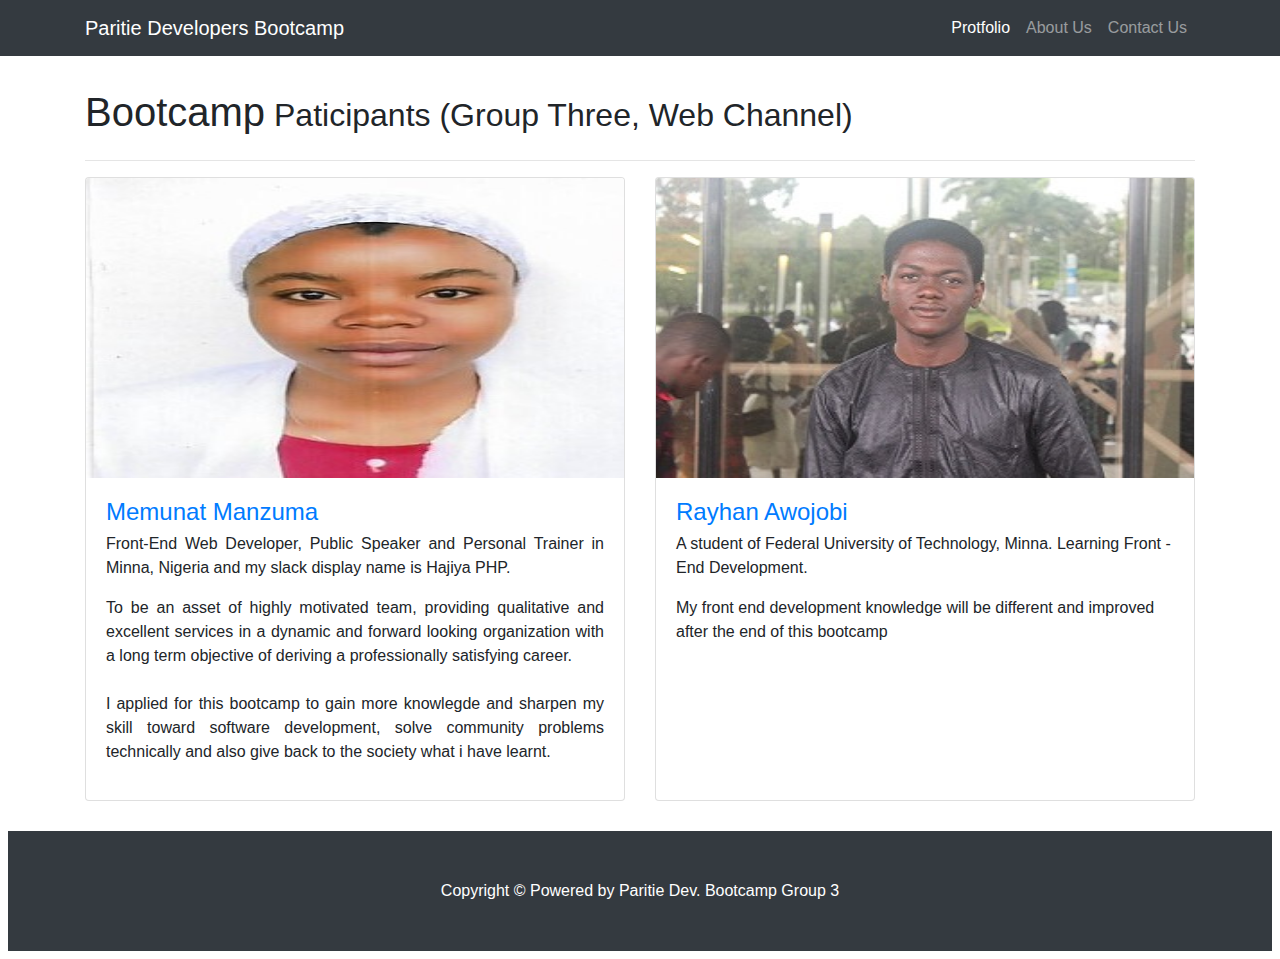
<file: index.html>
<!DOCTYPE html>
<html lang="en">
  <head>
    <meta charset="utf-8">
    <meta name="viewport" content="width=device-width, initial-scale=1, shrink-to-fit=no">
    <meta name="description" content="Paritie Developers Bootcamp">
    <meta name="Group 3" content="Task 4">
    <link href="css/style.css" rel="stylesheet">
    <title>Task 4 Group 3</title>
  </head>

  <body>

    <!-- Navigation -->
    <nav class="navbar navbar-expand-lg navbar-dark bg-dark fixed-top">
      <div class="container">
        <a class="navbar-brand" href="#">Paritie Developers Bootcamp</a>
        <button class="navbar-toggler" type="button" data-toggle="collapse" data-target="#navbarResponsive" aria-controls="navbarResponsive" aria-expanded="false" aria-label="Toggle navigation">
          <span class="navbar-toggler-icon"></span>
        </button>
        <div class="collapse navbar-collapse" id="navbarResponsive">
          <ul class="navbar-nav ml-auto">
            <li class="nav-item active">
              <a class="nav-link" href="#">Protfolio
                <span class="sr-only">(current)</span>
              </a>
            </li>
            <li class="nav-item">
              <a class="nav-link" href="#">About Us</a>
            </li>
            <li class="nav-item">
              <a class="nav-link" href="#">Contact Us</a>
            </li>
          </ul>
        </div>
      </div>
    </nav>

    <!-- Page Content -->
    <div class="container">

      <!-- Page Heading -->
      <h1 class="my-4">Bootcamp<small> Paticipants (Group Three, Web Channel)</small></h1>
		<hr>
      <div class="row">
        <div class="col-lg-4 col-sm-6 portfolio-item"><!-- Portfolio Item-->
          <div class="card h-100"><!-- Card-->
            <a href="#"><img class="card-img-top" src="img/zaarab.jpeg" alt="Image"></a>
            <div class="card-body">
              <h4 class="card-title"><a href="#">Memunat Manzuma</a></h4>
              <p class="card-text" align="justify">Front-End Web Developer, Public Speaker and Personal Trainer in Minna, Nigeria and my slack display name is Hajiya PHP.</p>
              <p align="justify">To be an asset of highly motivated team, providing qualitative and excellent services in a dynamic and forward looking organization with a long term objective of deriving a professionally satisfying career.<br><br>I applied for this bootcamp to gain more knowlegde and sharpen my skill toward software development, solve community problems technically and also give back to the society what i have learnt.</p>
            </div>
          </div>
        </div>
        <div class="col-lg-4 col-sm-6 portfolio-item"><!-- Portfolio Item-->
          <div class="card h-100">
            <a href="#"><img class="card-img-top" src="img/rayhan.JPG" alt=""></a>
            <div class="card-body">
              <h4 class="card-title"><a href="#">Rayhan Awojobi</a></h4>
              <p class="card-text">A student of Federal University of Technology, Minna. Learning Front -End Development.</p>
                <p>My front end development knowledge will be different and improved after the end of this bootcamp</p>
            </div>
          </div>
        </div>
      </div>
      <!-- //Row -->

    </div>
    <!-- Container -->

    <!-- Footer -->
    <footer class="py-5 bg-dark">
      <div class="container">
        <p class="m-0 text-center text-white">Copyright &copy; Powered by Paritie Dev. Bootcamp Group 3</p>
      </div>
      <!-- //Container -->
    </footer>
     <!-- //Footer -->

  </body>

</html>
</file>
<file: css/style.css>
*,
*::before,
*::after {
  box-sizing: border-box;
}

html {
  -webkit-tap-highlight-color: transparent;
}

@-ms-viewport {
  width: device-width;
}

article, aside, figcaption, figure, footer, header, hgroup, main, nav, section {
  display: block;
}

body {
  font-family: -apple-system, BlinkMacSystemFont, "Segoe UI", Roboto, "Helvetica Neue", Arial, sans-serif, "Apple Color Emoji", "Segoe UI Emoji", "Segoe UI Symbol";
  font-size: 1rem;
  font-weight: 400;
  line-height: 1.5;
  color: #212529;
  text-align: left;
  background-color: #fff;
  padding-top: 54px;
}

[tabindex="-1"]:focus {
  outline: 0 !important;
}

hr {
  box-sizing: content-box;
  height: 0;
  overflow: visible;
}

h1, h2, h3, h4, h5, h6 {
  margin-top: 0;
  margin-bottom: 0.5rem;
}

p {
  margin-top: 0;
  margin-bottom: 1rem;
}

ol,
ul,
dl {
  margin-top: 0;
  margin-bottom: 1rem;
}

ol ol,
ul ul,
ol ul,
ul ol {
  margin-bottom: 0;
}

b,
strong {
  font-weight: bolder;
}

small {
  font-size: 80%;
}

a {
  color: #007bff;
  text-decoration: none;
  background-color: transparent;
  -webkit-text-decoration-skip: objects;
}

a:hover {
  color: #0056b3;
  text-decoration: underline;
}

a:not([href]):not([tabindex]) {
  color: inherit;
  text-decoration: none;
}

a:not([href]):not([tabindex]):hover, a:not([href]):not([tabindex]):focus {
  color: inherit;
  text-decoration: none;
}

a:not([href]):not([tabindex]):focus {
  outline: 0;
}

img {
  vertical-align: middle;
  border-style: none;
  width:300px;
  height:300px;
}

svg:not(:root) {
  overflow: hidden;
}

h1, h2, h3, h4, h5, h6,
.h1, .h2, .h3, .h4, .h5, .h6 {
  margin-bottom: 0.5rem;
  font-family: inherit;
  font-weight: 500;
  line-height: 1.2;
  color: inherit;
}

h1, .h1 {
  font-size: 2.5rem;
}

h2, .h2 {
  font-size: 2rem;
}

h3, .h3 {
  font-size: 1.75rem;
}

h4, .h4 {
  font-size: 1.5rem;
}

h5, .h5 {
  font-size: 1.25rem;
}

h6, .h6 {
  font-size: 1rem;
}

hr {
  margin-top: 1rem;
  margin-bottom: 1rem;
  border: 0;
  border-top: 1px solid rgba(0, 0, 0, 0.1);
}

small,
.small {
  font-size: 80%;
  font-weight: 400;
}

.container {
  width: 100%;
  padding-right: 15px;
  padding-left: 15px;
  margin-right: auto;
  margin-left: auto;
}

@media (min-width: 576px) {
  .container {
    max-width: 540px;
  }
}

@media (min-width: 768px) {
  .container {
    max-width: 720px;
  }
}

@media (min-width: 992px) {
  .container {
    max-width: 960px;
  }
}

@media (min-width: 1200px) {
  .container {
    max-width: 1140px;
  }
}

.container-fluid {
  width: 100%;
  padding-right: 15px;
  padding-left: 15px;
  margin-right: auto;
  margin-left: auto;
}

.row {
  display: -ms-flexbox;
  display: flex;
  -ms-flex-wrap: wrap;
  flex-wrap: wrap;
  margin-right: -15px;
  margin-left: -15px;
}

.col-1, .col-2, .col-3, .col-4, .col-5, .col-6, .col-7, .col-8, .col-9, .col-10, .col-11, .col-12, .col,
.col-auto, .col-sm-1, .col-sm-2, .col-sm-3, .col-sm-4, .col-sm-5, .col-sm-6, .col-sm-7, .col-sm-8, .col-sm-9, .col-sm-10, .col-sm-11, .col-sm-12, .col-sm,
.col-sm-auto, .col-md-1, .col-md-2, .col-md-3, .col-md-4, .col-md-5, .col-md-6, .col-md-7, .col-md-8, .col-md-9, .col-md-10, .col-md-11, .col-md-12, .col-md,
.col-md-auto, .col-lg-1, .col-lg-2, .col-lg-3, .col-lg-4, .col-lg-5, .col-lg-6, .col-lg-7, .col-lg-8, .col-lg-9, .col-lg-10, .col-lg-11, .col-lg-12, .col-lg,
.col-lg-auto, .col-xl-1, .col-xl-2, .col-xl-3, .col-xl-4, .col-xl-5, .col-xl-6, .col-xl-7, .col-xl-8, .col-xl-9, .col-xl-10, .col-xl-11, .col-xl-12, .col-xl,
.col-xl-auto {
  position: relative;
  width: 100%;
  min-height: 1px;
  padding-right: 15px;
  padding-left: 15px;
}

.col {
  -ms-flex-preferred-size: 0;
  flex-basis: 0;
  -ms-flex-positive: 1;
  flex-grow: 1;
  max-width: 100%;
}

.col-auto {
  -ms-flex: 0 0 auto;
  flex: 0 0 auto;
  width: auto;
  max-width: none;
}

.col-1 {
  -ms-flex: 0 0 8.333333%;
  flex: 0 0 8.333333%;
  max-width: 8.333333%;
}

.col-2 {
  -ms-flex: 0 0 16.666667%;
  flex: 0 0 16.666667%;
  max-width: 16.666667%;
}

.col-3 {
  -ms-flex: 0 0 25%;
  flex: 0 0 25%;
  max-width: 25%;
}

.col-4 {
  -ms-flex: 0 0 33.333333%;
  flex: 0 0 33.333333%;
  max-width: 33.333333%;
}

.col-5 {
  -ms-flex: 0 0 41.666667%;
  flex: 0 0 41.666667%;
  max-width: 41.666667%;
}

.col-6 {
  -ms-flex: 0 0 50%;
  flex: 0 0 50%;
  max-width: 50%;
}

.col-7 {
  -ms-flex: 0 0 58.333333%;
  flex: 0 0 58.333333%;
  max-width: 58.333333%;
}

.col-8 {
  -ms-flex: 0 0 66.666667%;
  flex: 0 0 66.666667%;
  max-width: 66.666667%;
}

.col-9 {
  -ms-flex: 0 0 75%;
  flex: 0 0 75%;
  max-width: 75%;
}

.col-10 {
  -ms-flex: 0 0 83.333333%;
  flex: 0 0 83.333333%;
  max-width: 83.333333%;
}

.col-11 {
  -ms-flex: 0 0 91.666667%;
  flex: 0 0 91.666667%;
  max-width: 91.666667%;
}

.col-12 {
  -ms-flex: 0 0 100%;
  flex: 0 0 100%;
  max-width: 100%;
}

@media (min-width: 576px) {
  .col-sm {
    -ms-flex-preferred-size: 0;
    flex-basis: 0;
    -ms-flex-positive: 1;
    flex-grow: 1;
    max-width: 100%;
  }
  .col-sm-auto {
    -ms-flex: 0 0 auto;
    flex: 0 0 auto;
    width: auto;
    max-width: none;
  }
  .col-sm-1 {
    -ms-flex: 0 0 8.333333%;
    flex: 0 0 8.333333%;
    max-width: 8.333333%;
  }
  .col-sm-2 {
    -ms-flex: 0 0 16.666667%;
    flex: 0 0 16.666667%;
    max-width: 16.666667%;
  }
  .col-sm-3 {
    -ms-flex: 0 0 25%;
    flex: 0 0 25%;
    max-width: 25%;
  }
  .col-sm-4 {
    -ms-flex: 0 0 33.333333%;
    flex: 0 0 33.333333%;
    max-width: 33.333333%;
  }
  .col-sm-5 {
    -ms-flex: 0 0 41.666667%;
    flex: 0 0 41.666667%;
    max-width: 41.666667%;
  }
  .col-sm-6 {
    -ms-flex: 0 0 50%;
    flex: 0 0 50%;
    max-width: 50%;
  }
  .col-sm-7 {
    -ms-flex: 0 0 58.333333%;
    flex: 0 0 58.333333%;
    max-width: 58.333333%;
  }
  .col-sm-8 {
    -ms-flex: 0 0 66.666667%;
    flex: 0 0 66.666667%;
    max-width: 66.666667%;
  }
  .col-sm-9 {
    -ms-flex: 0 0 75%;
    flex: 0 0 75%;
    max-width: 75%;
  }
  .col-sm-10 {
    -ms-flex: 0 0 83.333333%;
    flex: 0 0 83.333333%;
    max-width: 83.333333%;
  }
  .col-sm-11 {
    -ms-flex: 0 0 91.666667%;
    flex: 0 0 91.666667%;
    max-width: 91.666667%;
  }
  .col-sm-12 {
    -ms-flex: 0 0 100%;
    flex: 0 0 100%;
    max-width: 100%;
  }
  .order-sm-first {
    -ms-flex-order: -1;
    order: -1;
  }
  .order-sm-last {
    -ms-flex-order: 13;
    order: 13;
  }
  .order-sm-0 {
    -ms-flex-order: 0;
    order: 0;
  }
  .order-sm-1 {
    -ms-flex-order: 1;
    order: 1;
  }
  .order-sm-2 {
    -ms-flex-order: 2;
    order: 2;
  }
  .order-sm-3 {
    -ms-flex-order: 3;
    order: 3;
  }
  .order-sm-4 {
    -ms-flex-order: 4;
    order: 4;
  }
  .order-sm-5 {
    -ms-flex-order: 5;
    order: 5;
  }
  .order-sm-6 {
    -ms-flex-order: 6;
    order: 6;
  }
  .order-sm-7 {
    -ms-flex-order: 7;
    order: 7;
  }
  .order-sm-8 {
    -ms-flex-order: 8;
    order: 8;
  }
  .order-sm-9 {
    -ms-flex-order: 9;
    order: 9;
  }
  .order-sm-10 {
    -ms-flex-order: 10;
    order: 10;
  }
  .order-sm-11 {
    -ms-flex-order: 11;
    order: 11;
  }
  .order-sm-12 {
    -ms-flex-order: 12;
    order: 12;
  }
  .offset-sm-0 {
    margin-left: 0;
  }
  .offset-sm-1 {
    margin-left: 8.333333%;
  }
  .offset-sm-2 {
    margin-left: 16.666667%;
  }
  .offset-sm-3 {
    margin-left: 25%;
  }
  .offset-sm-4 {
    margin-left: 33.333333%;
  }
  .offset-sm-5 {
    margin-left: 41.666667%;
  }
  .offset-sm-6 {
    margin-left: 50%;
  }
  .offset-sm-7 {
    margin-left: 58.333333%;
  }
  .offset-sm-8 {
    margin-left: 66.666667%;
  }
  .offset-sm-9 {
    margin-left: 75%;
  }
  .offset-sm-10 {
    margin-left: 83.333333%;
  }
  .offset-sm-11 {
    margin-left: 91.666667%;
  }
}

@media (min-width: 768px) {
  .col-md {
    -ms-flex-preferred-size: 0;
    flex-basis: 0;
    -ms-flex-positive: 1;
    flex-grow: 1;
    max-width: 100%;
  }
  .col-md-auto {
    -ms-flex: 0 0 auto;
    flex: 0 0 auto;
    width: auto;
    max-width: none;
  }
  .col-md-1 {
    -ms-flex: 0 0 8.333333%;
    flex: 0 0 8.333333%;
    max-width: 8.333333%;
  }
  .col-md-2 {
    -ms-flex: 0 0 16.666667%;
    flex: 0 0 16.666667%;
    max-width: 16.666667%;
  }
  .col-md-3 {
    -ms-flex: 0 0 25%;
    flex: 0 0 25%;
    max-width: 25%;
  }
  .col-md-4 {
    -ms-flex: 0 0 33.333333%;
    flex: 0 0 33.333333%;
    max-width: 33.333333%;
  }
  .col-md-5 {
    -ms-flex: 0 0 41.666667%;
    flex: 0 0 41.666667%;
    max-width: 41.666667%;
  }
  .col-md-6 {
    -ms-flex: 0 0 50%;
    flex: 0 0 50%;
    max-width: 50%;
  }
  .col-md-7 {
    -ms-flex: 0 0 58.333333%;
    flex: 0 0 58.333333%;
    max-width: 58.333333%;
  }
  .col-md-8 {
    -ms-flex: 0 0 66.666667%;
    flex: 0 0 66.666667%;
    max-width: 66.666667%;
  }
  .col-md-9 {
    -ms-flex: 0 0 75%;
    flex: 0 0 75%;
    max-width: 75%;
  }
  .col-md-10 {
    -ms-flex: 0 0 83.333333%;
    flex: 0 0 83.333333%;
    max-width: 83.333333%;
  }
  .col-md-11 {
    -ms-flex: 0 0 91.666667%;
    flex: 0 0 91.666667%;
    max-width: 91.666667%;
  }
  .col-md-12 {
    -ms-flex: 0 0 100%;
    flex: 0 0 100%;
    max-width: 100%;
  }
  .order-md-first {
    -ms-flex-order: -1;
    order: -1;
  }
  .order-md-last {
    -ms-flex-order: 13;
    order: 13;
  }
  .order-md-0 {
    -ms-flex-order: 0;
    order: 0;
  }
  .order-md-1 {
    -ms-flex-order: 1;
    order: 1;
  }
  .order-md-2 {
    -ms-flex-order: 2;
    order: 2;
  }
  .order-md-3 {
    -ms-flex-order: 3;
    order: 3;
  }
  .order-md-4 {
    -ms-flex-order: 4;
    order: 4;
  }
  .order-md-5 {
    -ms-flex-order: 5;
    order: 5;
  }
  .order-md-6 {
    -ms-flex-order: 6;
    order: 6;
  }
  .order-md-7 {
    -ms-flex-order: 7;
    order: 7;
  }
  .order-md-8 {
    -ms-flex-order: 8;
    order: 8;
  }
  .order-md-9 {
    -ms-flex-order: 9;
    order: 9;
  }
  .order-md-10 {
    -ms-flex-order: 10;
    order: 10;
  }
  .order-md-11 {
    -ms-flex-order: 11;
    order: 11;
  }
  .order-md-12 {
    -ms-flex-order: 12;
    order: 12;
  }
  .offset-md-0 {
    margin-left: 0;
  }
  .offset-md-1 {
    margin-left: 8.333333%;
  }
  .offset-md-2 {
    margin-left: 16.666667%;
  }
  .offset-md-3 {
    margin-left: 25%;
  }
  .offset-md-4 {
    margin-left: 33.333333%;
  }
  .offset-md-5 {
    margin-left: 41.666667%;
  }
  .offset-md-6 {
    margin-left: 50%;
  }
  .offset-md-7 {
    margin-left: 58.333333%;
  }
  .offset-md-8 {
    margin-left: 66.666667%;
  }
  .offset-md-9 {
    margin-left: 75%;
  }
  .offset-md-10 {
    margin-left: 83.333333%;
  }
  .offset-md-11 {
    margin-left: 91.666667%;
  }
}



@media screen and (prefers-reduced-motion: reduce) {
  .collapsing {
    transition: none;
  }
}

.dropup,
.dropright,
.dropdown,
.dropleft {
  position: relative;
}

.dropdown-toggle::after {
  display: inline-block;
  width: 0;
  height: 0;
  margin-left: 0.255em;
  vertical-align: 0.255em;
  content: "";
  border-top: 0.3em solid;
  border-right: 0.3em solid transparent;
  border-bottom: 0;
  border-left: 0.3em solid transparent;
}

.dropdown-toggle:empty::after {
  margin-left: 0;
}

.dropdown-menu {
  position: absolute;
  top: 100%;
  left: 0;
  z-index: 1000;
  display: none;
  float: left;
  min-width: 10rem;
  padding: 0.5rem 0;
  margin: 0.125rem 0 0;
  font-size: 1rem;
  color: #212529;
  text-align: left;
  list-style: none;
  background-color: #fff;
  background-clip: padding-box;
  border: 1px solid rgba(0, 0, 0, 0.15);
  border-radius: 0.25rem;
}

.dropdown-menu-right {
  right: 0;
  left: auto;
}

.dropup .dropdown-menu {
  top: auto;
  bottom: 100%;
  margin-top: 0;
  margin-bottom: 0.125rem;
}

.dropup .dropdown-toggle::after {
  display: inline-block;
  width: 0;
  height: 0;
  margin-left: 0.255em;
  vertical-align: 0.255em;
  content: "";
  border-top: 0;
  border-right: 0.3em solid transparent;
  border-bottom: 0.3em solid;
  border-left: 0.3em solid transparent;
}

.dropup .dropdown-toggle:empty::after {
  margin-left: 0;
}

.dropright .dropdown-menu {
  top: 0;
  right: auto;
  left: 100%;
  margin-top: 0;
  margin-left: 0.125rem;
}

.dropright .dropdown-toggle::after {
  display: inline-block;
  width: 0;
  height: 0;
  margin-left: 0.255em;
  vertical-align: 0.255em;
  content: "";
  border-top: 0.3em solid transparent;
  border-right: 0;
  border-bottom: 0.3em solid transparent;
  border-left: 0.3em solid;
}

.dropright .dropdown-toggle:empty::after {
  margin-left: 0;
}

.dropright .dropdown-toggle::after {
  vertical-align: 0;
}

.dropleft .dropdown-menu {
  top: 0;
  right: 100%;
  left: auto;
  margin-top: 0;
  margin-right: 0.125rem;
}

.dropleft .dropdown-toggle::after {
  display: inline-block;
  width: 0;
  height: 0;
  margin-left: 0.255em;
  vertical-align: 0.255em;
  content: "";
}

.dropleft .dropdown-toggle::after {
  display: none;
}

.dropleft .dropdown-toggle::before {
  display: inline-block;
  width: 0;
  height: 0;
  margin-right: 0.255em;
  vertical-align: 0.255em;
  content: "";
  border-top: 0.3em solid transparent;
  border-right: 0.3em solid;
  border-bottom: 0.3em solid transparent;
}

.dropleft .dropdown-toggle:empty::after {
  margin-left: 0;
}

.dropleft .dropdown-toggle::before {
  vertical-align: 0;
}

.dropdown-menu[x-placement^="top"], .dropdown-menu[x-placement^="right"], .dropdown-menu[x-placement^="bottom"], .dropdown-menu[x-placement^="left"] {
  right: auto;
  bottom: auto;
}

.dropdown-divider {
  height: 0;
  margin: 0.5rem 0;
  overflow: hidden;
  border-top: 1px solid #e9ecef;
}

.dropdown-item {
  display: block;
  width: 100%;
  padding: 0.25rem 1.5rem;
  clear: both;
  font-weight: 400;
  color: #212529;
  text-align: inherit;
  white-space: nowrap;
  background-color: transparent;
  border: 0;
}

.dropdown-item:hover, .dropdown-item:focus {
  color: #16181b;
  text-decoration: none;
  background-color: #f8f9fa;
}

.dropdown-item.active, .dropdown-item:active {
  color: #fff;
  text-decoration: none;
  background-color: #007bff;
}

.dropdown-item.disabled, .dropdown-item:disabled {
  color: #6c757d;
  background-color: transparent;
}

.dropdown-menu.show {
  display: block;
}

.dropdown-header {
  display: block;
  padding: 0.5rem 1.5rem;
  margin-bottom: 0;
  font-size: 0.875rem;
  color: #6c757d;
  white-space: nowrap;
}

.dropdown-item-text {
  display: block;
  padding: 0.25rem 1.5rem;
  color: #212529;
}

.nav {
  display: -ms-flexbox;
  display: flex;
  -ms-flex-wrap: wrap;
  flex-wrap: wrap;
  padding-left: 0;
  margin-bottom: 0;
  list-style: none;
}

.nav-link {
  display: block;
  padding: 0.5rem 1rem;
}

.nav-link:hover, .nav-link:focus {
  text-decoration: none;
}

.nav-link.disabled {
  color: #6c757d;
}

.nav-tabs {
  border-bottom: 1px solid #dee2e6;
}

.nav-tabs .nav-item {
  margin-bottom: -1px;
}

.nav-tabs .nav-link {
  border: 1px solid transparent;
  border-top-left-radius: 0.25rem;
  border-top-right-radius: 0.25rem;
}

.nav-tabs .nav-link:hover, .nav-tabs .nav-link:focus {
  border-color: #e9ecef #e9ecef #dee2e6;
}

.nav-tabs .nav-link.disabled {
  color: #6c757d;
  background-color: transparent;
  border-color: transparent;
}

.nav-tabs .nav-link.active,
.nav-tabs .nav-item.show .nav-link {
  color: #495057;
  background-color: #fff;
  border-color: #dee2e6 #dee2e6 #fff;
}

.nav-tabs .dropdown-menu {
  margin-top: -1px;
  border-top-left-radius: 0;
  border-top-right-radius: 0;
}

.nav-pills .nav-link {
  border-radius: 0.25rem;
}

.nav-pills .nav-link.active,
.nav-pills .show > .nav-link {
  color: #fff;
  background-color: #007bff;
}

.nav-fill .nav-item {
  -ms-flex: 1 1 auto;
  flex: 1 1 auto;
  text-align: center;
}

.nav-justified .nav-item {
  -ms-flex-preferred-size: 0;
  flex-basis: 0;
  -ms-flex-positive: 1;
  flex-grow: 1;
  text-align: center;
}

.tab-content > .tab-pane {
  display: none;
}

.tab-content > .active {
  display: block;
}

.navbar {
  position: relative;
  display: -ms-flexbox;
  display: flex;
  -ms-flex-wrap: wrap;
  flex-wrap: wrap;
  -ms-flex-align: center;
  align-items: center;
  -ms-flex-pack: justify;
  justify-content: space-between;
  padding: 0.5rem 1rem;
}

.navbar > .container,
.navbar > .container-fluid {
  display: -ms-flexbox;
  display: flex;
  -ms-flex-wrap: wrap;
  flex-wrap: wrap;
  -ms-flex-align: center;
  align-items: center;
  -ms-flex-pack: justify;
  justify-content: space-between;
}

.navbar-brand {
  display: inline-block;
  padding-top: 0.3125rem;
  padding-bottom: 0.3125rem;
  margin-right: 1rem;
  font-size: 1.25rem;
  line-height: inherit;
  white-space: nowrap;
}

.navbar-brand:hover, .navbar-brand:focus {
  text-decoration: none;
}

.navbar-nav {
  display: -ms-flexbox;
  display: flex;
  -ms-flex-direction: column;
  flex-direction: column;
  padding-left: 0;
  margin-bottom: 0;
  list-style: none;
}

.navbar-nav .nav-link {
  padding-right: 0;
  padding-left: 0;
}

.navbar-nav .dropdown-menu {
  position: static;
  float: none;
}

.navbar-text {
  display: inline-block;
  padding-top: 0.5rem;
  padding-bottom: 0.5rem;
}

.navbar-collapse {
  -ms-flex-preferred-size: 100%;
  flex-basis: 100%;
  -ms-flex-positive: 1;
  flex-grow: 1;
  -ms-flex-align: center;
  align-items: center;
}

.navbar-toggler {
  padding: 0.25rem 0.75rem;
  font-size: 1.25rem;
  line-height: 1;
  background-color: transparent;
  border: 1px solid transparent;
  border-radius: 0.25rem;
}

.navbar-toggler:hover, .navbar-toggler:focus {
  text-decoration: none;
}

.navbar-toggler:not(:disabled):not(.disabled) {
  cursor: pointer;
}

.navbar-toggler-icon {
  display: inline-block;
  width: 1.5em;
  height: 1.5em;
  vertical-align: middle;
  content: "";
  background: no-repeat center center;
  background-size: 100% 100%;
}

@media (max-width: 575.98px) {
  .navbar-expand-sm > .container,
  .navbar-expand-sm > .container-fluid {
    padding-right: 0;
    padding-left: 0;
  }
}

@media (min-width: 576px) {
  .navbar-expand-sm {
    -ms-flex-flow: row nowrap;
    flex-flow: row nowrap;
    -ms-flex-pack: start;
    justify-content: flex-start;
  }
  .navbar-expand-sm .navbar-nav {
    -ms-flex-direction: row;
    flex-direction: row;
  }
  .navbar-expand-sm .navbar-nav .dropdown-menu {
    position: absolute;
  }
  .navbar-expand-sm .navbar-nav .nav-link {
    padding-right: 0.5rem;
    padding-left: 0.5rem;
  }
  .navbar-expand-sm > .container,
  .navbar-expand-sm > .container-fluid {
    -ms-flex-wrap: nowrap;
    flex-wrap: nowrap;
  }
  .navbar-expand-sm .navbar-collapse {
    display: -ms-flexbox !important;
    display: flex !important;
    -ms-flex-preferred-size: auto;
    flex-basis: auto;
  }
  .navbar-expand-sm .navbar-toggler {
    display: none;
  }
}

@media (max-width: 767.98px) {
  .navbar-expand-md > .container,
  .navbar-expand-md > .container-fluid {
    padding-right: 0;
    padding-left: 0;
  }
}

@media (min-width: 768px) {
  .navbar-expand-md {
    -ms-flex-flow: row nowrap;
    flex-flow: row nowrap;
    -ms-flex-pack: start;
    justify-content: flex-start;
  }
  .navbar-expand-md .navbar-nav {
    -ms-flex-direction: row;
    flex-direction: row;
  }
  .navbar-expand-md .navbar-nav .dropdown-menu {
    position: absolute;
  }
  .navbar-expand-md .navbar-nav .nav-link {
    padding-right: 0.5rem;
    padding-left: 0.5rem;
  }
  .navbar-expand-md > .container,
  .navbar-expand-md > .container-fluid {
    -ms-flex-wrap: nowrap;
    flex-wrap: nowrap;
  }
  .navbar-expand-md .navbar-collapse {
    display: -ms-flexbox !important;
    display: flex !important;
    -ms-flex-preferred-size: auto;
    flex-basis: auto;
  }
  .navbar-expand-md .navbar-toggler {
    display: none;
  }
}

@media (max-width: 991.98px) {
  .navbar-expand-lg > .container,
  .navbar-expand-lg > .container-fluid {
    padding-right: 0;
    padding-left: 0;
  }
}

@media (min-width: 992px) {
  .navbar-expand-lg {
    -ms-flex-flow: row nowrap;
    flex-flow: row nowrap;
    -ms-flex-pack: start;
    justify-content: flex-start;
  }
  .navbar-expand-lg .navbar-nav {
    -ms-flex-direction: row;
    flex-direction: row;
  }
  .navbar-expand-lg .navbar-nav .dropdown-menu {
    position: absolute;
  }
  .navbar-expand-lg .navbar-nav .nav-link {
    padding-right: 0.5rem;
    padding-left: 0.5rem;
  }
  .navbar-expand-lg > .container,
  .navbar-expand-lg > .container-fluid {
    -ms-flex-wrap: nowrap;
    flex-wrap: nowrap;
  }
  .navbar-expand-lg .navbar-collapse {
    display: -ms-flexbox !important;
    display: flex !important;
    -ms-flex-preferred-size: auto;
    flex-basis: auto;
  }
  .navbar-expand-lg .navbar-toggler {
    display: none;
  }
}

@media (max-width: 1199.98px) {
  .navbar-expand-xl > .container,
  .navbar-expand-xl > .container-fluid {
    padding-right: 0;
    padding-left: 0;
  }
}

@media (min-width: 1200px) {
  .navbar-expand-xl {
    -ms-flex-flow: row nowrap;
    flex-flow: row nowrap;
    -ms-flex-pack: start;
    justify-content: flex-start;
  }
  .navbar-expand-xl .navbar-nav {
    -ms-flex-direction: row;
    flex-direction: row;
  }
  .navbar-expand-xl .navbar-nav .dropdown-menu {
    position: absolute;
  }
  .navbar-expand-xl .navbar-nav .nav-link {
    padding-right: 0.5rem;
    padding-left: 0.5rem;
  }
  .navbar-expand-xl > .container,
  .navbar-expand-xl > .container-fluid {
    -ms-flex-wrap: nowrap;
    flex-wrap: nowrap;
  }
  .navbar-expand-xl .navbar-collapse {
    display: -ms-flexbox !important;
    display: flex !important;
    -ms-flex-preferred-size: auto;
    flex-basis: auto;
  }
  .navbar-expand-xl .navbar-toggler {
    display: none;
  }
}

.navbar-expand {
  -ms-flex-flow: row nowrap;
  flex-flow: row nowrap;
  -ms-flex-pack: start;
  justify-content: flex-start;
}

.navbar-expand > .container,
.navbar-expand > .container-fluid {
  padding-right: 0;
  padding-left: 0;
}

.navbar-expand .navbar-nav {
  -ms-flex-direction: row;
  flex-direction: row;
}

.navbar-expand .navbar-nav .dropdown-menu {
  position: absolute;
}

.navbar-expand .navbar-nav .nav-link {
  padding-right: 0.5rem;
  padding-left: 0.5rem;
}

.navbar-expand > .container,
.navbar-expand > .container-fluid {
  -ms-flex-wrap: nowrap;
  flex-wrap: nowrap;
}

.navbar-expand .navbar-collapse {
  display: -ms-flexbox !important;
  display: flex !important;
  -ms-flex-preferred-size: auto;
  flex-basis: auto;
}

.navbar-expand .navbar-toggler {
  display: none;
}

.navbar-light .navbar-brand {
  color: rgba(0, 0, 0, 0.9);
}

.navbar-light .navbar-brand:hover, .navbar-light .navbar-brand:focus {
  color: rgba(0, 0, 0, 0.9);
}

.navbar-light .navbar-nav .nav-link {
  color: rgba(0, 0, 0, 0.5);
}

.navbar-light .navbar-nav .nav-link:hover, .navbar-light .navbar-nav .nav-link:focus {
  color: rgba(0, 0, 0, 0.7);
}

.navbar-light .navbar-nav .nav-link.disabled {
  color: rgba(0, 0, 0, 0.3);
}

.navbar-light .navbar-nav .show > .nav-link,
.navbar-light .navbar-nav .active > .nav-link,
.navbar-light .navbar-nav .nav-link.show,
.navbar-light .navbar-nav .nav-link.active {
  color: rgba(0, 0, 0, 0.9);
}

.navbar-light .navbar-toggler {
  color: rgba(0, 0, 0, 0.5);
  border-color: rgba(0, 0, 0, 0.1);
}

.navbar-light .navbar-toggler-icon {
  background-image: url("data:image/svg+xml;charset=utf8,%3Csvg viewBox='0 0 30 30' xmlns='http://www.w3.org/2000/svg'%3E%3Cpath stroke='rgba(0, 0, 0, 0.5)' stroke-width='2' stroke-linecap='round' stroke-miterlimit='10' d='M4 7h22M4 15h22M4 23h22'/%3E%3C/svg%3E");
}

.navbar-light .navbar-text {
  color: rgba(0, 0, 0, 0.5);
}

.navbar-light .navbar-text a {
  color: rgba(0, 0, 0, 0.9);
}

.navbar-light .navbar-text a:hover, .navbar-light .navbar-text a:focus {
  color: rgba(0, 0, 0, 0.9);
}

.navbar-dark .navbar-brand {
  color: #fff;
}

.navbar-dark .navbar-brand:hover, .navbar-dark .navbar-brand:focus {
  color: #fff;
}

.navbar-dark .navbar-nav .nav-link {
  color: rgba(255, 255, 255, 0.5);
}

.navbar-dark .navbar-nav .nav-link:hover, .navbar-dark .navbar-nav .nav-link:focus {
  color: rgba(255, 255, 255, 0.75);
}

.navbar-dark .navbar-nav .nav-link.disabled {
  color: rgba(255, 255, 255, 0.25);
}

.navbar-dark .navbar-nav .show > .nav-link,
.navbar-dark .navbar-nav .active > .nav-link,
.navbar-dark .navbar-nav .nav-link.show,
.navbar-dark .navbar-nav .nav-link.active {
  color: #fff;
}

.navbar-dark .navbar-toggler {
  color: rgba(255, 255, 255, 0.5);
  border-color: rgba(255, 255, 255, 0.1);
}

.navbar-dark .navbar-toggler-icon {
  background-image: url("data:image/svg+xml;charset=utf8,%3Csvg viewBox='0 0 30 30' xmlns='http://www.w3.org/2000/svg'%3E%3Cpath stroke='rgba(255, 255, 255, 0.5)' stroke-width='2' stroke-linecap='round' stroke-miterlimit='10' d='M4 7h22M4 15h22M4 23h22'/%3E%3C/svg%3E");
}

.navbar-dark .navbar-text {
  color: rgba(255, 255, 255, 0.5);
}

.navbar-dark .navbar-text a {
  color: #fff;
}

.navbar-dark .navbar-text a:hover, .navbar-dark .navbar-text a:focus {
  color: #fff;
}

.card {
  position: relative;
  display: -ms-flexbox;
  display: flex;
  -ms-flex-direction: column;
  flex-direction: column;
  min-width: 0;
  word-wrap: break-word;
  background-color: #fff;
  background-clip: border-box;
  border: 1px solid rgba(0, 0, 0, 0.125);
  border-radius: 0.25rem;
}

.card > hr {
  margin-right: 0;
  margin-left: 0;
}

.card > .list-group:first-child .list-group-item:first-child {
  border-top-left-radius: 0.25rem;
  border-top-right-radius: 0.25rem;
}

.card > .list-group:last-child .list-group-item:last-child {
  border-bottom-right-radius: 0.25rem;
  border-bottom-left-radius: 0.25rem;
}

.card-body {
  -ms-flex: 1 1 auto;
  flex: 1 1 auto;
  padding: 1.25rem;
}

.card-title {
  margin-bottom: 0.30rem;
}

.card-subtitle {
  margin-top: -0.375rem;
  margin-bottom: 0;
}

.card-text:last-child {
  margin-bottom: 0;
}

.card-link:hover {
  text-decoration: none;
}

.card-link + .card-link {
  margin-left: 1.25rem;
}

.card-header {
  padding: 0.75rem 1.25rem;
  margin-bottom: 0;
  background-color: rgba(0, 0, 0, 0.03);
  border-bottom: 1px solid rgba(0, 0, 0, 0.125);
}

.card-header:first-child {
  border-radius: calc(0.25rem - 1px) calc(0.25rem - 1px) 0 0;
}

.card-header + .list-group .list-group-item:first-child {
  border-top: 0;
}

.card-footer {
  padding: 0.75rem 1.25rem;
  background-color: rgba(0, 0, 0, 0.03);
  border-top: 1px solid rgba(0, 0, 0, 0.125);
}

.card-footer:last-child {
  border-radius: 0 0 calc(0.25rem - 1px) calc(0.25rem - 1px);
}

.card-header-tabs {
  margin-right: -0.625rem;
  margin-bottom: -0.75rem;
  margin-left: -0.625rem;
  border-bottom: 0;
}

.card-header-pills {
  margin-right: -0.625rem;
  margin-left: -0.625rem;
}

.card-img-overlay {
  position: absolute;
  top: 0;
  right: 0;
  bottom: 0;
  left: 0;
  padding: 1.25rem;
}

.card-img {
  width: 100%;
  border-radius: calc(0.25rem - 1px);
}

.card-img-top {
  width: 100%;
  border-top-left-radius: calc(0.25rem - 1px);
  border-top-right-radius: calc(0.25rem - 1px);
}

.card-img-bottom {
  width: 100%;
  border-bottom-right-radius: calc(0.25rem - 1px);
  border-bottom-left-radius: calc(0.25rem - 1px);
}

.card-deck {
  display: -ms-flexbox;
  display: flex;
  -ms-flex-direction: column;
  flex-direction: column;
}

.card-deck .card {
  margin-bottom: 15px;
}

@media (min-width: 576px) {
  .card-deck {
    -ms-flex-flow: row wrap;
    flex-flow: row wrap;
    margin-right: -15px;
    margin-left: -15px;
  }
  .card-deck .card {
    display: -ms-flexbox;
    display: flex;
    -ms-flex: 1 0 0%;
    flex: 1 0 0%;
    -ms-flex-direction: column;
    flex-direction: column;
    margin-right: 15px;
    margin-bottom: 0;
    margin-left: 15px;
  }
}

.card-group {
  display: -ms-flexbox;
  display: flex;
  -ms-flex-direction: column;
  flex-direction: column;
}

.card-group > .card {
  margin-bottom: 15px;
}

@media (min-width: 576px) {
  .card-group {
    -ms-flex-flow: row wrap;
    flex-flow: row wrap;
  }
  .card-group > .card {
    -ms-flex: 1 0 0%;
    flex: 1 0 0%;
    margin-bottom: 0;
  }
  .card-group > .card + .card {
    margin-left: 0;
    border-left: 0;
  }
  .card-group > .card:first-child {
    border-top-right-radius: 0;
    border-bottom-right-radius: 0;
  }
  .card-group > .card:first-child .card-img-top,
  .card-group > .card:first-child .card-header {
    border-top-right-radius: 0;
  }
  .card-group > .card:first-child .card-img-bottom,
  .card-group > .card:first-child .card-footer {
    border-bottom-right-radius: 0;
  }
  .card-group > .card:last-child {
    border-top-left-radius: 0;
    border-bottom-left-radius: 0;
  }
  .card-group > .card:last-child .card-img-top,
  .card-group > .card:last-child .card-header {
    border-top-left-radius: 0;
  }
  .card-group > .card:last-child .card-img-bottom,
  .card-group > .card:last-child .card-footer {
    border-bottom-left-radius: 0;
  }
  .card-group > .card:only-child {
    border-radius: 0.25rem;
  }
  .card-group > .card:only-child .card-img-top,
  .card-group > .card:only-child .card-header {
    border-top-left-radius: 0.25rem;
    border-top-right-radius: 0.25rem;
  }
  .card-group > .card:only-child .card-img-bottom,
  .card-group > .card:only-child .card-footer {
    border-bottom-right-radius: 0.25rem;
    border-bottom-left-radius: 0.25rem;
  }
  .card-group > .card:not(:first-child):not(:last-child):not(:only-child) {
    border-radius: 0;
  }
  .card-group > .card:not(:first-child):not(:last-child):not(:only-child) .card-img-top,
  .card-group > .card:not(:first-child):not(:last-child):not(:only-child) .card-img-bottom,
  .card-group > .card:not(:first-child):not(:last-child):not(:only-child) .card-header,
  .card-group > .card:not(:first-child):not(:last-child):not(:only-child) .card-footer {
    border-radius: 0;
  }
}

.card-columns .card {
  margin-bottom: 0.75rem;
}

@media (min-width: 576px) {
  .card-columns {
    -webkit-column-count: 3;
    -moz-column-count: 3;
    column-count: 3;
    -webkit-column-gap: 1.25rem;
    -moz-column-gap: 1.25rem;
    column-gap: 1.25rem;
    orphans: 1;
    widows: 1;
  }
  .card-columns .card {
    display: inline-block;
    width: 100%;
  }
}

.accordion .card:not(:first-of-type):not(:last-of-type) {
  border-bottom: 0;
  border-radius: 0;
}

.accordion .card:not(:first-of-type) .card-header:first-child {
  border-radius: 0;
}

.accordion .card:first-of-type {
  border-bottom: 0;
  border-bottom-right-radius: 0;
  border-bottom-left-radius: 0;
}

.accordion .card:last-of-type {
  border-top-left-radius: 0;
  border-top-right-radius: 0;
}

.breadcrumb {
  display: -ms-flexbox;
  display: flex;
  -ms-flex-wrap: wrap;
  flex-wrap: wrap;
  padding: 0.75rem 1rem;
  margin-bottom: 1rem;
  list-style: none;
  background-color: #e9ecef;
  border-radius: 0.25rem;
}

.breadcrumb-item + .breadcrumb-item {
  padding-left: 0.5rem;
}

.breadcrumb-item + .breadcrumb-item::before {
  display: inline-block;
  padding-right: 0.5rem;
  color: #6c757d;
  content: "/";
}

.breadcrumb-item + .breadcrumb-item:hover::before {
  text-decoration: underline;
}

.breadcrumb-item + .breadcrumb-item:hover::before {
  text-decoration: none;
}

.breadcrumb-item.active {
  color: #6c757d;
}

.pagination {
  display: -ms-flexbox;
  display: flex;
  padding-left: 0;
  list-style: none;
  border-radius: 0.25rem;
}

.page-link {
  position: relative;
  display: block;
  padding: 0.5rem 0.75rem;
  margin-left: -1px;
  line-height: 1.25;
  color: #007bff;
  background-color: #fff;
  border: 1px solid #dee2e6;
}

.page-link:hover {
  z-index: 2;
  color: #0056b3;
  text-decoration: none;
  background-color: #e9ecef;
  border-color: #dee2e6;
}

.page-link:focus {
  z-index: 2;
  outline: 0;
  box-shadow: 0 0 0 0.2rem rgba(0, 123, 255, 0.25);
}

.page-link:not(:disabled):not(.disabled) {
  cursor: pointer;
}

.page-item:first-child .page-link {
  margin-left: 0;
  border-top-left-radius: 0.25rem;
  border-bottom-left-radius: 0.25rem;
}

.page-item:last-child .page-link {
  border-top-right-radius: 0.25rem;
  border-bottom-right-radius: 0.25rem;
}

.page-item.active .page-link {
  z-index: 1;
  color: #fff;
  background-color: #007bff;
  border-color: #007bff;
}

.page-item.disabled .page-link {
  color: #6c757d;
  pointer-events: none;
  cursor: auto;
  background-color: #fff;
  border-color: #dee2e6;
}

.pagination-lg .page-link {
  padding: 0.75rem 1.5rem;
  font-size: 1.25rem;
  line-height: 1.5;
}

.pagination-lg .page-item:first-child .page-link {
  border-top-left-radius: 0.3rem;
  border-bottom-left-radius: 0.3rem;
}

.pagination-lg .page-item:last-child .page-link {
  border-top-right-radius: 0.3rem;
  border-bottom-right-radius: 0.3rem;
}

.pagination-sm .page-link {
  padding: 0.25rem 0.5rem;
  font-size: 0.875rem;
  line-height: 1.5;
}

.pagination-sm .page-item:first-child .page-link {
  border-top-left-radius: 0.2rem;
  border-bottom-left-radius: 0.2rem;
}

.pagination-sm .page-item:last-child .page-link {
  border-top-right-radius: 0.2rem;
  border-bottom-right-radius: 0.2rem;
}


.jumbotron {
  padding: 2rem 1rem;
  margin-bottom: 2rem;
  background-color: #e9ecef;
  border-radius: 0.3rem;
}

@media (min-width: 576px) {
  .jumbotron {
    padding: 4rem 2rem;
  }
}


.align-baseline {
  vertical-align: baseline !important;
}

.align-top {
  vertical-align: top !important;
}

.align-middle {
  vertical-align: middle !important;
}

.align-bottom {
  vertical-align: bottom !important;
}

.align-text-bottom {
  vertical-align: text-bottom !important;
}

.align-text-top {
  vertical-align: text-top !important;
}

.bg-primary {
  background-color: #007bff !important;
}

a.bg-primary:hover, a.bg-primary:focus,
button.bg-primary:hover,
button.bg-primary:focus {
  background-color: #0062cc !important;
}

.bg-secondary {
  background-color: #6c757d !important;
}

a.bg-secondary:hover, a.bg-secondary:focus,
button.bg-secondary:hover,
button.bg-secondary:focus {
  background-color: #545b62 !important;
}

.bg-success {
  background-color: #28a745 !important;
}

a.bg-success:hover, a.bg-success:focus,
button.bg-success:hover,
button.bg-success:focus {
  background-color: #1e7e34 !important;
}

.bg-info {
  background-color: #17a2b8 !important;
}

a.bg-info:hover, a.bg-info:focus,
button.bg-info:hover,
button.bg-info:focus {
  background-color: #117a8b !important;
}

.bg-warning {
  background-color: #ffc107 !important;
}

a.bg-warning:hover, a.bg-warning:focus,
button.bg-warning:hover,
button.bg-warning:focus {
  background-color: #d39e00 !important;
}

.bg-danger {
  background-color: #dc3545 !important;
}

a.bg-danger:hover, a.bg-danger:focus,
button.bg-danger:hover,
button.bg-danger:focus {
  background-color: #bd2130 !important;
}

.bg-light {
  background-color: #f8f9fa !important;
}

a.bg-light:hover, a.bg-light:focus,
button.bg-light:hover,
button.bg-light:focus {
  background-color: #dae0e5 !important;
}

.bg-dark {
  background-color: #343a40 !important;
}

a.bg-dark:hover, a.bg-dark:focus,
button.bg-dark:hover,
button.bg-dark:focus {
  background-color: #1d2124 !important;
}

.bg-white {
  background-color: #fff !important;
}

.bg-transparent {
  background-color: transparent !important;
}

.border {
  border: 1px solid #dee2e6 !important;
}

.border-top {
  border-top: 1px solid #dee2e6 !important;
}

.border-right {
  border-right: 1px solid #dee2e6 !important;
}

.border-bottom {
  border-bottom: 1px solid #dee2e6 !important;
}

.border-left {
  border-left: 1px solid #dee2e6 !important;
}

.border-0 {
  border: 0 !important;
}

.border-top-0 {
  border-top: 0 !important;
}

.border-right-0 {
  border-right: 0 !important;
}

.border-bottom-0 {
  border-bottom: 0 !important;
}

.border-left-0 {
  border-left: 0 !important;
}

.border-primary {
  border-color: #007bff !important;
}

.border-secondary {
  border-color: #6c757d !important;
}

.border-success {
  border-color: #28a745 !important;
}

.border-info {
  border-color: #17a2b8 !important;
}

.border-warning {
  border-color: #ffc107 !important;
}

.border-danger {
  border-color: #dc3545 !important;
}

.border-light {
  border-color: #f8f9fa !important;
}

.border-dark {
  border-color: #343a40 !important;
}

.border-white {
  border-color: #fff !important;
}

.rounded {
  border-radius: 0.25rem !important;
}

.rounded-top {
  border-top-left-radius: 0.25rem !important;
  border-top-right-radius: 0.25rem !important;
}

.rounded-right {
  border-top-right-radius: 0.25rem !important;
  border-bottom-right-radius: 0.25rem !important;
}

.rounded-bottom {
  border-bottom-right-radius: 0.25rem !important;
  border-bottom-left-radius: 0.25rem !important;
}

.rounded-left {
  border-top-left-radius: 0.25rem !important;
  border-bottom-left-radius: 0.25rem !important;
}

.rounded-circle {
  border-radius: 50% !important;
}

.rounded-0 {
  border-radius: 0 !important;
}

.clearfix::after {
  display: block;
  clear: both;
  content: "";
}

.d-none {
  display: none !important;
}

.d-inline {
  display: inline !important;
}

.d-inline-block {
  display: inline-block !important;
}

.d-block {
  display: block !important;
}

.d-table {
  display: table !important;
}

.d-table-row {
  display: table-row !important;
}

.d-table-cell {
  display: table-cell !important;
}

.d-flex {
  display: -ms-flexbox !important;
  display: flex !important;
}

.d-inline-flex {
  display: -ms-inline-flexbox !important;
  display: inline-flex !important;
}

@media (min-width: 576px) {
  .d-sm-none {
    display: none !important;
  }
  .d-sm-inline {
    display: inline !important;
  }
  .d-sm-inline-block {
    display: inline-block !important;
  }
  .d-sm-block {
    display: block !important;
  }
  .d-sm-table {
    display: table !important;
  }
  .d-sm-table-row {
    display: table-row !important;
  }
  .d-sm-table-cell {
    display: table-cell !important;
  }
  .d-sm-flex {
    display: -ms-flexbox !important;
    display: flex !important;
  }
  .d-sm-inline-flex {
    display: -ms-inline-flexbox !important;
    display: inline-flex !important;
  }
}

@media (min-width: 768px) {
  .d-md-none {
    display: none !important;
  }
  .d-md-inline {
    display: inline !important;
  }
  .d-md-inline-block {
    display: inline-block !important;
  }
  .d-md-block {
    display: block !important;
  }
  .d-md-table {
    display: table !important;
  }
  .d-md-table-row {
    display: table-row !important;
  }
  .d-md-table-cell {
    display: table-cell !important;
  }
  .d-md-flex {
    display: -ms-flexbox !important;
    display: flex !important;
  }
  .d-md-inline-flex {
    display: -ms-inline-flexbox !important;
    display: inline-flex !important;
  }
}

@media (min-width: 992px) {
  .d-lg-none {
    display: none !important;
  }
  .d-lg-inline {
    display: inline !important;
  }
  .d-lg-inline-block {
    display: inline-block !important;
  }
  .d-lg-block {
    display: block !important;
  }
  .d-lg-table {
    display: table !important;
  }
  .d-lg-table-row {
    display: table-row !important;
  }
  .d-lg-table-cell {
    display: table-cell !important;
  }
  .d-lg-flex {
    display: -ms-flexbox !important;
    display: flex !important;
  }
  .d-lg-inline-flex {
    display: -ms-inline-flexbox !important;
    display: inline-flex !important;
  }
}

@media (min-width: 1200px) {
  .d-xl-none {
    display: none !important;
  }
  .d-xl-inline {
    display: inline !important;
  }
  .d-xl-inline-block {
    display: inline-block !important;
  }
  .d-xl-block {
    display: block !important;
  }
  .d-xl-table {
    display: table !important;
  }
  .d-xl-table-row {
    display: table-row !important;
  }
  .d-xl-table-cell {
    display: table-cell !important;
  }
  .d-xl-flex {
    display: -ms-flexbox !important;
    display: flex !important;
  }
  .d-xl-inline-flex {
    display: -ms-inline-flexbox !important;
    display: inline-flex !important;
  }
}

@media print {
  .d-print-none {
    display: none !important;
  }
  .d-print-inline {
    display: inline !important;
  }
  .d-print-inline-block {
    display: inline-block !important;
  }
  .d-print-block {
    display: block !important;
  }
  .d-print-table {
    display: table !important;
  }
  .d-print-table-row {
    display: table-row !important;
  }
  .d-print-table-cell {
    display: table-cell !important;
  }
  .d-print-flex {
    display: -ms-flexbox !important;
    display: flex !important;
  }
  .d-print-inline-flex {
    display: -ms-inline-flexbox !important;
    display: inline-flex !important;
  }
}

.embed-responsive {
  position: relative;
  display: block;
  width: 100%;
  padding: 0;
  overflow: hidden;
}

.embed-responsive::before {
  display: block;
  content: "";
}

.embed-responsive .embed-responsive-item,
.embed-responsive iframe,
.embed-responsive embed,
.embed-responsive object,
.embed-responsive video {
  position: absolute;
  top: 0;
  bottom: 0;
  left: 0;
  width: 100%;
  height: 100%;
  border: 0;
}

.embed-responsive-21by9::before {
  padding-top: 42.857143%;
}

.embed-responsive-16by9::before {
  padding-top: 56.25%;
}

.embed-responsive-4by3::before {
  padding-top: 75%;
}

.embed-responsive-1by1::before {
  padding-top: 100%;
}

.flex-row {
  -ms-flex-direction: row !important;
  flex-direction: row !important;
}

.flex-column {
  -ms-flex-direction: column !important;
  flex-direction: column !important;
}

.flex-row-reverse {
  -ms-flex-direction: row-reverse !important;
  flex-direction: row-reverse !important;
}

.flex-column-reverse {
  -ms-flex-direction: column-reverse !important;
  flex-direction: column-reverse !important;
}

.flex-wrap {
  -ms-flex-wrap: wrap !important;
  flex-wrap: wrap !important;
}

.flex-nowrap {
  -ms-flex-wrap: nowrap !important;
  flex-wrap: nowrap !important;
}

.flex-wrap-reverse {
  -ms-flex-wrap: wrap-reverse !important;
  flex-wrap: wrap-reverse !important;
}

.flex-fill {
  -ms-flex: 1 1 auto !important;
  flex: 1 1 auto !important;
}

.flex-grow-0 {
  -ms-flex-positive: 0 !important;
  flex-grow: 0 !important;
}

.flex-grow-1 {
  -ms-flex-positive: 1 !important;
  flex-grow: 1 !important;
}

.flex-shrink-0 {
  -ms-flex-negative: 0 !important;
  flex-shrink: 0 !important;
}

.flex-shrink-1 {
  -ms-flex-negative: 1 !important;
  flex-shrink: 1 !important;
}

.justify-content-start {
  -ms-flex-pack: start !important;
  justify-content: flex-start !important;
}

.justify-content-end {
  -ms-flex-pack: end !important;
  justify-content: flex-end !important;
}

.justify-content-center {
  -ms-flex-pack: center !important;
  justify-content: center !important;
}

.justify-content-between {
  -ms-flex-pack: justify !important;
  justify-content: space-between !important;
}

.justify-content-around {
  -ms-flex-pack: distribute !important;
  justify-content: space-around !important;
}

.align-items-start {
  -ms-flex-align: start !important;
  align-items: flex-start !important;
}

.align-items-end {
  -ms-flex-align: end !important;
  align-items: flex-end !important;
}

.align-items-center {
  -ms-flex-align: center !important;
  align-items: center !important;
}

.align-items-baseline {
  -ms-flex-align: baseline !important;
  align-items: baseline !important;
}

.align-items-stretch {
  -ms-flex-align: stretch !important;
  align-items: stretch !important;
}

.align-content-start {
  -ms-flex-line-pack: start !important;
  align-content: flex-start !important;
}

.align-content-end {
  -ms-flex-line-pack: end !important;
  align-content: flex-end !important;
}

.align-content-center {
  -ms-flex-line-pack: center !important;
  align-content: center !important;
}

.align-content-between {
  -ms-flex-line-pack: justify !important;
  align-content: space-between !important;
}

.align-content-around {
  -ms-flex-line-pack: distribute !important;
  align-content: space-around !important;
}

.align-content-stretch {
  -ms-flex-line-pack: stretch !important;
  align-content: stretch !important;
}

.align-self-auto {
  -ms-flex-item-align: auto !important;
  align-self: auto !important;
}

.align-self-start {
  -ms-flex-item-align: start !important;
  align-self: flex-start !important;
}

.align-self-end {
  -ms-flex-item-align: end !important;
  align-self: flex-end !important;
}

.align-self-center {
  -ms-flex-item-align: center !important;
  align-self: center !important;
}

.align-self-baseline {
  -ms-flex-item-align: baseline !important;
  align-self: baseline !important;
}

.align-self-stretch {
  -ms-flex-item-align: stretch !important;
  align-self: stretch !important;
}

@media (min-width: 576px) {
  .flex-sm-row {
    -ms-flex-direction: row !important;
    flex-direction: row !important;
  }
  .flex-sm-column {
    -ms-flex-direction: column !important;
    flex-direction: column !important;
  }
  .flex-sm-row-reverse {
    -ms-flex-direction: row-reverse !important;
    flex-direction: row-reverse !important;
  }
  .flex-sm-column-reverse {
    -ms-flex-direction: column-reverse !important;
    flex-direction: column-reverse !important;
  }
  .flex-sm-wrap {
    -ms-flex-wrap: wrap !important;
    flex-wrap: wrap !important;
  }
  .flex-sm-nowrap {
    -ms-flex-wrap: nowrap !important;
    flex-wrap: nowrap !important;
  }
  .flex-sm-wrap-reverse {
    -ms-flex-wrap: wrap-reverse !important;
    flex-wrap: wrap-reverse !important;
  }
  .flex-sm-fill {
    -ms-flex: 1 1 auto !important;
    flex: 1 1 auto !important;
  }
  .flex-sm-grow-0 {
    -ms-flex-positive: 0 !important;
    flex-grow: 0 !important;
  }
  .flex-sm-grow-1 {
    -ms-flex-positive: 1 !important;
    flex-grow: 1 !important;
  }
  .flex-sm-shrink-0 {
    -ms-flex-negative: 0 !important;
    flex-shrink: 0 !important;
  }
  .flex-sm-shrink-1 {
    -ms-flex-negative: 1 !important;
    flex-shrink: 1 !important;
  }
  .justify-content-sm-start {
    -ms-flex-pack: start !important;
    justify-content: flex-start !important;
  }
  .justify-content-sm-end {
    -ms-flex-pack: end !important;
    justify-content: flex-end !important;
  }
  .justify-content-sm-center {
    -ms-flex-pack: center !important;
    justify-content: center !important;
  }
  .justify-content-sm-between {
    -ms-flex-pack: justify !important;
    justify-content: space-between !important;
  }
  .justify-content-sm-around {
    -ms-flex-pack: distribute !important;
    justify-content: space-around !important;
  }
  .align-items-sm-start {
    -ms-flex-align: start !important;
    align-items: flex-start !important;
  }
  .align-items-sm-end {
    -ms-flex-align: end !important;
    align-items: flex-end !important;
  }
  .align-items-sm-center {
    -ms-flex-align: center !important;
    align-items: center !important;
  }
  .align-items-sm-baseline {
    -ms-flex-align: baseline !important;
    align-items: baseline !important;
  }
  .align-items-sm-stretch {
    -ms-flex-align: stretch !important;
    align-items: stretch !important;
  }
  .align-content-sm-start {
    -ms-flex-line-pack: start !important;
    align-content: flex-start !important;
  }
  .align-content-sm-end {
    -ms-flex-line-pack: end !important;
    align-content: flex-end !important;
  }
  .align-content-sm-center {
    -ms-flex-line-pack: center !important;
    align-content: center !important;
  }
  .align-content-sm-between {
    -ms-flex-line-pack: justify !important;
    align-content: space-between !important;
  }
  .align-content-sm-around {
    -ms-flex-line-pack: distribute !important;
    align-content: space-around !important;
  }
  .align-content-sm-stretch {
    -ms-flex-line-pack: stretch !important;
    align-content: stretch !important;
  }
  .align-self-sm-auto {
    -ms-flex-item-align: auto !important;
    align-self: auto !important;
  }
  .align-self-sm-start {
    -ms-flex-item-align: start !important;
    align-self: flex-start !important;
  }
  .align-self-sm-end {
    -ms-flex-item-align: end !important;
    align-self: flex-end !important;
  }
  .align-self-sm-center {
    -ms-flex-item-align: center !important;
    align-self: center !important;
  }
  .align-self-sm-baseline {
    -ms-flex-item-align: baseline !important;
    align-self: baseline !important;
  }
  .align-self-sm-stretch {
    -ms-flex-item-align: stretch !important;
    align-self: stretch !important;
  }
}

@media (min-width: 768px) {
  .flex-md-row {
    -ms-flex-direction: row !important;
    flex-direction: row !important;
  }
  .flex-md-column {
    -ms-flex-direction: column !important;
    flex-direction: column !important;
  }
  .flex-md-row-reverse {
    -ms-flex-direction: row-reverse !important;
    flex-direction: row-reverse !important;
  }
  .flex-md-column-reverse {
    -ms-flex-direction: column-reverse !important;
    flex-direction: column-reverse !important;
  }
  .flex-md-wrap {
    -ms-flex-wrap: wrap !important;
    flex-wrap: wrap !important;
  }
  .flex-md-nowrap {
    -ms-flex-wrap: nowrap !important;
    flex-wrap: nowrap !important;
  }
  .flex-md-wrap-reverse {
    -ms-flex-wrap: wrap-reverse !important;
    flex-wrap: wrap-reverse !important;
  }
  .flex-md-fill {
    -ms-flex: 1 1 auto !important;
    flex: 1 1 auto !important;
  }
  .flex-md-grow-0 {
    -ms-flex-positive: 0 !important;
    flex-grow: 0 !important;
  }
  .flex-md-grow-1 {
    -ms-flex-positive: 1 !important;
    flex-grow: 1 !important;
  }
  .flex-md-shrink-0 {
    -ms-flex-negative: 0 !important;
    flex-shrink: 0 !important;
  }
  .flex-md-shrink-1 {
    -ms-flex-negative: 1 !important;
    flex-shrink: 1 !important;
  }
  .justify-content-md-start {
    -ms-flex-pack: start !important;
    justify-content: flex-start !important;
  }
  .justify-content-md-end {
    -ms-flex-pack: end !important;
    justify-content: flex-end !important;
  }
  .justify-content-md-center {
    -ms-flex-pack: center !important;
    justify-content: center !important;
  }
  .justify-content-md-between {
    -ms-flex-pack: justify !important;
    justify-content: space-between !important;
  }
  .justify-content-md-around {
    -ms-flex-pack: distribute !important;
    justify-content: space-around !important;
  }
  .align-items-md-start {
    -ms-flex-align: start !important;
    align-items: flex-start !important;
  }
  .align-items-md-end {
    -ms-flex-align: end !important;
    align-items: flex-end !important;
  }
  .align-items-md-center {
    -ms-flex-align: center !important;
    align-items: center !important;
  }
  .align-items-md-baseline {
    -ms-flex-align: baseline !important;
    align-items: baseline !important;
  }
  .align-items-md-stretch {
    -ms-flex-align: stretch !important;
    align-items: stretch !important;
  }
  .align-content-md-start {
    -ms-flex-line-pack: start !important;
    align-content: flex-start !important;
  }
  .align-content-md-end {
    -ms-flex-line-pack: end !important;
    align-content: flex-end !important;
  }
  .align-content-md-center {
    -ms-flex-line-pack: center !important;
    align-content: center !important;
  }
  .align-content-md-between {
    -ms-flex-line-pack: justify !important;
    align-content: space-between !important;
  }
  .align-content-md-around {
    -ms-flex-line-pack: distribute !important;
    align-content: space-around !important;
  }
  .align-content-md-stretch {
    -ms-flex-line-pack: stretch !important;
    align-content: stretch !important;
  }
  .align-self-md-auto {
    -ms-flex-item-align: auto !important;
    align-self: auto !important;
  }
  .align-self-md-start {
    -ms-flex-item-align: start !important;
    align-self: flex-start !important;
  }
  .align-self-md-end {
    -ms-flex-item-align: end !important;
    align-self: flex-end !important;
  }
  .align-self-md-center {
    -ms-flex-item-align: center !important;
    align-self: center !important;
  }
  .align-self-md-baseline {
    -ms-flex-item-align: baseline !important;
    align-self: baseline !important;
  }
  .align-self-md-stretch {
    -ms-flex-item-align: stretch !important;
    align-self: stretch !important;
  }
}

@media (min-width: 992px) {
  .flex-lg-row {
    -ms-flex-direction: row !important;
    flex-direction: row !important;
  }
  .flex-lg-column {
    -ms-flex-direction: column !important;
    flex-direction: column !important;
  }
  .flex-lg-row-reverse {
    -ms-flex-direction: row-reverse !important;
    flex-direction: row-reverse !important;
  }
  .flex-lg-column-reverse {
    -ms-flex-direction: column-reverse !important;
    flex-direction: column-reverse !important;
  }
  .flex-lg-wrap {
    -ms-flex-wrap: wrap !important;
    flex-wrap: wrap !important;
  }
  .flex-lg-nowrap {
    -ms-flex-wrap: nowrap !important;
    flex-wrap: nowrap !important;
  }
  .flex-lg-wrap-reverse {
    -ms-flex-wrap: wrap-reverse !important;
    flex-wrap: wrap-reverse !important;
  }
  .flex-lg-fill {
    -ms-flex: 1 1 auto !important;
    flex: 1 1 auto !important;
  }
  .flex-lg-grow-0 {
    -ms-flex-positive: 0 !important;
    flex-grow: 0 !important;
  }
  .flex-lg-grow-1 {
    -ms-flex-positive: 1 !important;
    flex-grow: 1 !important;
  }
  .flex-lg-shrink-0 {
    -ms-flex-negative: 0 !important;
    flex-shrink: 0 !important;
  }
  .flex-lg-shrink-1 {
    -ms-flex-negative: 1 !important;
    flex-shrink: 1 !important;
  }
  .justify-content-lg-start {
    -ms-flex-pack: start !important;
    justify-content: flex-start !important;
  }
  .justify-content-lg-end {
    -ms-flex-pack: end !important;
    justify-content: flex-end !important;
  }
  .justify-content-lg-center {
    -ms-flex-pack: center !important;
    justify-content: center !important;
  }
  .justify-content-lg-between {
    -ms-flex-pack: justify !important;
    justify-content: space-between !important;
  }
  .justify-content-lg-around {
    -ms-flex-pack: distribute !important;
    justify-content: space-around !important;
  }
  .align-items-lg-start {
    -ms-flex-align: start !important;
    align-items: flex-start !important;
  }
  .align-items-lg-end {
    -ms-flex-align: end !important;
    align-items: flex-end !important;
  }
  .align-items-lg-center {
    -ms-flex-align: center !important;
    align-items: center !important;
  }
  .align-items-lg-baseline {
    -ms-flex-align: baseline !important;
    align-items: baseline !important;
  }
  .align-items-lg-stretch {
    -ms-flex-align: stretch !important;
    align-items: stretch !important;
  }
  .align-content-lg-start {
    -ms-flex-line-pack: start !important;
    align-content: flex-start !important;
  }
  .align-content-lg-end {
    -ms-flex-line-pack: end !important;
    align-content: flex-end !important;
  }
  .align-content-lg-center {
    -ms-flex-line-pack: center !important;
    align-content: center !important;
  }
  .align-content-lg-between {
    -ms-flex-line-pack: justify !important;
    align-content: space-between !important;
  }
  .align-content-lg-around {
    -ms-flex-line-pack: distribute !important;
    align-content: space-around !important;
  }
  .align-content-lg-stretch {
    -ms-flex-line-pack: stretch !important;
    align-content: stretch !important;
  }
  .align-self-lg-auto {
    -ms-flex-item-align: auto !important;
    align-self: auto !important;
  }
  .align-self-lg-start {
    -ms-flex-item-align: start !important;
    align-self: flex-start !important;
  }
  .align-self-lg-end {
    -ms-flex-item-align: end !important;
    align-self: flex-end !important;
  }
  .align-self-lg-center {
    -ms-flex-item-align: center !important;
    align-self: center !important;
  }
  .align-self-lg-baseline {
    -ms-flex-item-align: baseline !important;
    align-self: baseline !important;
  }
  .align-self-lg-stretch {
    -ms-flex-item-align: stretch !important;
    align-self: stretch !important;
  }
}

@media (min-width: 1200px) {
  .flex-xl-row {
    -ms-flex-direction: row !important;
    flex-direction: row !important;
  }
  .flex-xl-column {
    -ms-flex-direction: column !important;
    flex-direction: column !important;
  }
  .flex-xl-row-reverse {
    -ms-flex-direction: row-reverse !important;
    flex-direction: row-reverse !important;
  }
  .flex-xl-column-reverse {
    -ms-flex-direction: column-reverse !important;
    flex-direction: column-reverse !important;
  }
  .flex-xl-wrap {
    -ms-flex-wrap: wrap !important;
    flex-wrap: wrap !important;
  }
  .flex-xl-nowrap {
    -ms-flex-wrap: nowrap !important;
    flex-wrap: nowrap !important;
  }
  .flex-xl-wrap-reverse {
    -ms-flex-wrap: wrap-reverse !important;
    flex-wrap: wrap-reverse !important;
  }
  .flex-xl-fill {
    -ms-flex: 1 1 auto !important;
    flex: 1 1 auto !important;
  }
  .flex-xl-grow-0 {
    -ms-flex-positive: 0 !important;
    flex-grow: 0 !important;
  }
  .flex-xl-grow-1 {
    -ms-flex-positive: 1 !important;
    flex-grow: 1 !important;
  }
  .flex-xl-shrink-0 {
    -ms-flex-negative: 0 !important;
    flex-shrink: 0 !important;
  }
  .flex-xl-shrink-1 {
    -ms-flex-negative: 1 !important;
    flex-shrink: 1 !important;
  }
  .justify-content-xl-start {
    -ms-flex-pack: start !important;
    justify-content: flex-start !important;
  }
  .justify-content-xl-end {
    -ms-flex-pack: end !important;
    justify-content: flex-end !important;
  }
  .justify-content-xl-center {
    -ms-flex-pack: center !important;
    justify-content: center !important;
  }
  .justify-content-xl-between {
    -ms-flex-pack: justify !important;
    justify-content: space-between !important;
  }
  .justify-content-xl-around {
    -ms-flex-pack: distribute !important;
    justify-content: space-around !important;
  }
  .align-items-xl-start {
    -ms-flex-align: start !important;
    align-items: flex-start !important;
  }
  .align-items-xl-end {
    -ms-flex-align: end !important;
    align-items: flex-end !important;
  }
  .align-items-xl-center {
    -ms-flex-align: center !important;
    align-items: center !important;
  }
  .align-items-xl-baseline {
    -ms-flex-align: baseline !important;
    align-items: baseline !important;
  }
  .align-items-xl-stretch {
    -ms-flex-align: stretch !important;
    align-items: stretch !important;
  }
  .align-content-xl-start {
    -ms-flex-line-pack: start !important;
    align-content: flex-start !important;
  }
  .align-content-xl-end {
    -ms-flex-line-pack: end !important;
    align-content: flex-end !important;
  }
  .align-content-xl-center {
    -ms-flex-line-pack: center !important;
    align-content: center !important;
  }
  .align-content-xl-between {
    -ms-flex-line-pack: justify !important;
    align-content: space-between !important;
  }
  .align-content-xl-around {
    -ms-flex-line-pack: distribute !important;
    align-content: space-around !important;
  }
  .align-content-xl-stretch {
    -ms-flex-line-pack: stretch !important;
    align-content: stretch !important;
  }
  .align-self-xl-auto {
    -ms-flex-item-align: auto !important;
    align-self: auto !important;
  }
  .align-self-xl-start {
    -ms-flex-item-align: start !important;
    align-self: flex-start !important;
  }
  .align-self-xl-end {
    -ms-flex-item-align: end !important;
    align-self: flex-end !important;
  }
  .align-self-xl-center {
    -ms-flex-item-align: center !important;
    align-self: center !important;
  }
  .align-self-xl-baseline {
    -ms-flex-item-align: baseline !important;
    align-self: baseline !important;
  }
  .align-self-xl-stretch {
    -ms-flex-item-align: stretch !important;
    align-self: stretch !important;
  }
}

.float-left {
  float: left !important;
}

.float-right {
  float: right !important;
}

.float-none {
  float: none !important;
}

@media (min-width: 576px) {
  .float-sm-left {
    float: left !important;
  }
  .float-sm-right {
    float: right !important;
  }
  .float-sm-none {
    float: none !important;
  }
}

@media (min-width: 768px) {
  .float-md-left {
    float: left !important;
  }
  .float-md-right {
    float: right !important;
  }
  .float-md-none {
    float: none !important;
  }
}

@media (min-width: 992px) {
  .float-lg-left {
    float: left !important;
  }
  .float-lg-right {
    float: right !important;
  }
  .float-lg-none {
    float: none !important;
  }
}

@media (min-width: 1200px) {
  .float-xl-left {
    float: left !important;
  }
  .float-xl-right {
    float: right !important;
  }
  .float-xl-none {
    float: none !important;
  }
}

.position-static {
  position: static !important;
}

.position-relative {
  position: relative !important;
}

.position-absolute {
  position: absolute !important;
}

.position-fixed {
  position: fixed !important;
}

.position-sticky {
  position: -webkit-sticky !important;
  position: sticky !important;
}

.fixed-top {
  position: fixed;
  top: 0;
  right: 0;
  left: 0;
  z-index: 1030;
}

.fixed-bottom {
  position: fixed;
  right: 0;
  bottom: 0;
  left: 0;
  z-index: 1030;
}

@supports ((position: -webkit-sticky) or (position: sticky)) {
  .sticky-top {
    position: -webkit-sticky;
    position: sticky;
    top: 0;
    z-index: 1020;
  }
}

.sr-only {
  position: absolute;
  width: 1px;
  height: 1px;
  padding: 0;
  overflow: hidden;
  clip: rect(0, 0, 0, 0);
  white-space: nowrap;
  border: 0;
}

.sr-only-focusable:active, .sr-only-focusable:focus {
  position: static;
  width: auto;
  height: auto;
  overflow: visible;
  clip: auto;
  white-space: normal;
}

.shadow-sm {
  box-shadow: 0 0.125rem 0.25rem rgba(0, 0, 0, 0.075) !important;
}

.shadow {
  box-shadow: 0 0.5rem 1rem rgba(0, 0, 0, 0.15) !important;
}

.shadow-lg {
  box-shadow: 0 1rem 3rem rgba(0, 0, 0, 0.175) !important;
}

.shadow-none {
  box-shadow: none !important;
}

.w-25 {
  width: 25% !important;
}

.w-50 {
  width: 50% !important;
}

.w-75 {
  width: 75% !important;
}

.w-100 {
  width: 100% !important;
}

.w-auto {
  width: auto !important;
}

.h-25 {
  height: 25% !important;
}

.h-50 {
  height: 50% !important;
}

.h-75 {
  height: 75% !important;
}

.h-100 {
  height: 100% !important;
}

.h-auto {
  height: auto !important;
}

.mw-100 {
  max-width: 100% !important;
}

.mh-100 {
  max-height: 100% !important;
}

.m-0 {
  margin: 0 !important;
}

.mt-0,
.my-0 {
  margin-top: 0 !important;
}

.mr-0,
.mx-0 {
  margin-right: 0 !important;
}

.mb-0,
.my-0 {
  margin-bottom: 0 !important;
}

.ml-0,
.mx-0 {
  margin-left: 0 !important;
}

.m-1 {
  margin: 0.25rem !important;
}

.mt-1,
.my-1 {
  margin-top: 0.25rem !important;
}

.mr-1,
.mx-1 {
  margin-right: 0.25rem !important;
}

.mb-1,
.my-1 {
  margin-bottom: 0.25rem !important;
}

.ml-1,
.mx-1 {
  margin-left: 0.25rem !important;
}

.m-2 {
  margin: 0.5rem !important;
}

.mt-2,
.my-2 {
  margin-top: 0.5rem !important;
}

.mr-2,
.mx-2 {
  margin-right: 0.5rem !important;
}

.mb-2,
.my-2 {
  margin-bottom: 0.5rem !important;
}

.ml-2,
.mx-2 {
  margin-left: 0.5rem !important;
}

.m-3 {
  margin: 1rem !important;
}

.mt-3,
.my-3 {
  margin-top: 1rem !important;
}

.mr-3,
.mx-3 {
  margin-right: 1rem !important;
}

.mb-3,
.my-3 {
  margin-bottom: 1rem !important;
}

.ml-3,
.mx-3 {
  margin-left: 1rem !important;
}

.m-4 {
  margin: 1.5rem !important;
}

.mt-4,
.my-4 {
  margin-top: 1.5rem !important;
}

.mr-4,
.mx-4 {
  margin-right: 1.5rem !important;
}

.mb-4,
.my-4 {
  margin-bottom: 1.5rem !important;
}

.ml-4,
.mx-4 {
  margin-left: 1.5rem !important;
}

.m-5 {
  margin: 3rem !important;
}

.mt-5,
.my-5 {
  margin-top: 3rem !important;
}

.mr-5,
.mx-5 {
  margin-right: 3rem !important;
}

.mb-5,
.my-5 {
  margin-bottom: 3rem !important;
}

.ml-5,
.mx-5 {
  margin-left: 3rem !important;
}

.p-0 {
  padding: 0 !important;
}

.pt-0,
.py-0 {
  padding-top: 0 !important;
}

.pr-0,
.px-0 {
  padding-right: 0 !important;
}

.pb-0,
.py-0 {
  padding-bottom: 0 !important;
}

.pl-0,
.px-0 {
  padding-left: 0 !important;
}

.p-1 {
  padding: 0.25rem !important;
}

.pt-1,
.py-1 {
  padding-top: 0.25rem !important;
}

.pr-1,
.px-1 {
  padding-right: 0.25rem !important;
}

.pb-1,
.py-1 {
  padding-bottom: 0.25rem !important;
}

.pl-1,
.px-1 {
  padding-left: 0.25rem !important;
}

.p-2 {
  padding: 0.5rem !important;
}

.pt-2,
.py-2 {
  padding-top: 0.5rem !important;
}

.pr-2,
.px-2 {
  padding-right: 0.5rem !important;
}

.pb-2,
.py-2 {
  padding-bottom: 0.5rem !important;
}

.pl-2,
.px-2 {
  padding-left: 0.5rem !important;
}

.p-3 {
  padding: 1rem !important;
}

.pt-3,
.py-3 {
  padding-top: 1rem !important;
}

.pr-3,
.px-3 {
  padding-right: 1rem !important;
}

.pb-3,
.py-3 {
  padding-bottom: 1rem !important;
}

.pl-3,
.px-3 {
  padding-left: 1rem !important;
}

.p-4 {
  padding: 1.5rem !important;
}

.pt-4,
.py-4 {
  padding-top: 1.5rem !important;
}

.pr-4,
.px-4 {
  padding-right: 1.5rem !important;
}

.pb-4,
.py-4 {
  padding-bottom: 1.5rem !important;
}

.pl-4,
.px-4 {
  padding-left: 1.5rem !important;
}

.p-5 {
  padding: 3rem !important;
}

.pt-5,
.py-5 {
  padding-top: 3rem !important;
}

.pr-5,
.px-5 {
  padding-right: 3rem !important;
}

.pb-5,
.py-5 {
  padding-bottom: 3rem !important;
}

.pl-5,
.px-5 {
  padding-left: 3rem !important;
}

.m-auto {
  margin: auto !important;
}

.mt-auto,
.my-auto {
  margin-top: auto !important;
}

.mr-auto,
.mx-auto {
  margin-right: auto !important;
}

.mb-auto,
.my-auto {
  margin-bottom: auto !important;
}

.ml-auto,
.mx-auto {
  margin-left: auto !important;
}



.text-monospace {
  font-family: SFMono-Regular, Menlo, Monaco, Consolas, "Liberation Mono", "Courier New", monospace;
}

.text-justify {
  text-align: justify !important;
}

.text-nowrap {
  white-space: nowrap !important;
}

.text-truncate {
  overflow: hidden;
  text-overflow: ellipsis;
  white-space: nowrap;
}

.text-left {
  text-align: left !important;
}

.text-right {
  text-align: right !important;
}

.text-center {
  text-align: center !important;
}

@media (min-width: 576px) {
  .text-sm-left {
    text-align: left !important;
  }
  .text-sm-right {
    text-align: right !important;
  }
  .text-sm-center {
    text-align: center !important;
  }
}

@media (min-width: 768px) {
  .text-md-left {
    text-align: left !important;
  }
  .text-md-right {
    text-align: right !important;
  }
  .text-md-center {
    text-align: center !important;
  }
}

@media (min-width: 992px) {
  .text-lg-left {
    text-align: left !important;
  }
  .text-lg-right {
    text-align: right !important;
  }
  .text-lg-center {
    text-align: center !important;
  }
}

@media (min-width: 1200px) {
  .text-xl-left {
    text-align: left !important;
  }
  .text-xl-right {
    text-align: right !important;
  }
  .text-xl-center {
    text-align: center !important;
  }
}

.text-lowercase {
  text-transform: lowercase !important;
}

.text-uppercase {
  text-transform: uppercase !important;
}

.text-capitalize {
  text-transform: capitalize !important;
}

.font-weight-light {
  font-weight: 300 !important;
}

.font-weight-normal {
  font-weight: 400 !important;
}

.font-weight-bold {
  font-weight: 700 !important;
}

.font-italic {
  font-style: italic !important;
}

.text-white {
  color: #fff !important;
}

.text-primary {
  color: #007bff !important;
}

a.text-primary:hover, a.text-primary:focus {
  color: #0062cc !important;
}

.text-secondary {
  color: #6c757d !important;
}

a.text-secondary:hover, a.text-secondary:focus {
  color: #545b62 !important;
}

.text-success {
  color: #28a745 !important;
}

a.text-success:hover, a.text-success:focus {
  color: #1e7e34 !important;
}

.text-info {
  color: #17a2b8 !important;
}

a.text-info:hover, a.text-info:focus {
  color: #117a8b !important;
}

.text-warning {
  color: #ffc107 !important;
}

a.text-warning:hover, a.text-warning:focus {
  color: #d39e00 !important;
}

.text-danger {
  color: #dc3545 !important;
}

a.text-danger:hover, a.text-danger:focus {
  color: #bd2130 !important;
}

.text-light {
  color: #f8f9fa !important;
}

a.text-light:hover, a.text-light:focus {
  color: #dae0e5 !important;
}

.text-dark {
  color: #343a40 !important;
}

a.text-dark:hover, a.text-dark:focus {
  color: #1d2124 !important;
}

.text-body {
  color: #212529 !important;
}

.text-muted {
  color: #6c757d !important;
}

.text-black-50 {
  color: rgba(0, 0, 0, 0.5) !important;
}

.text-white-50 {
  color: rgba(255, 255, 255, 0.5) !important;
}

.text-hide {
  font: 0/0 a;
  color: transparent;
  text-shadow: none;
  background-color: transparent;
  border: 0;
}

.visible {
  visibility: visible !important;
}

.invisible {
  visibility: hidden !important;
}



@media (min-width: 992px) {
  body {
    padding-top: 56px;
  }
}

.portfolio-item {
  margin-bottom: 30px;
}

.pagination {
  margin-bottom: 30px;
}
</file>
